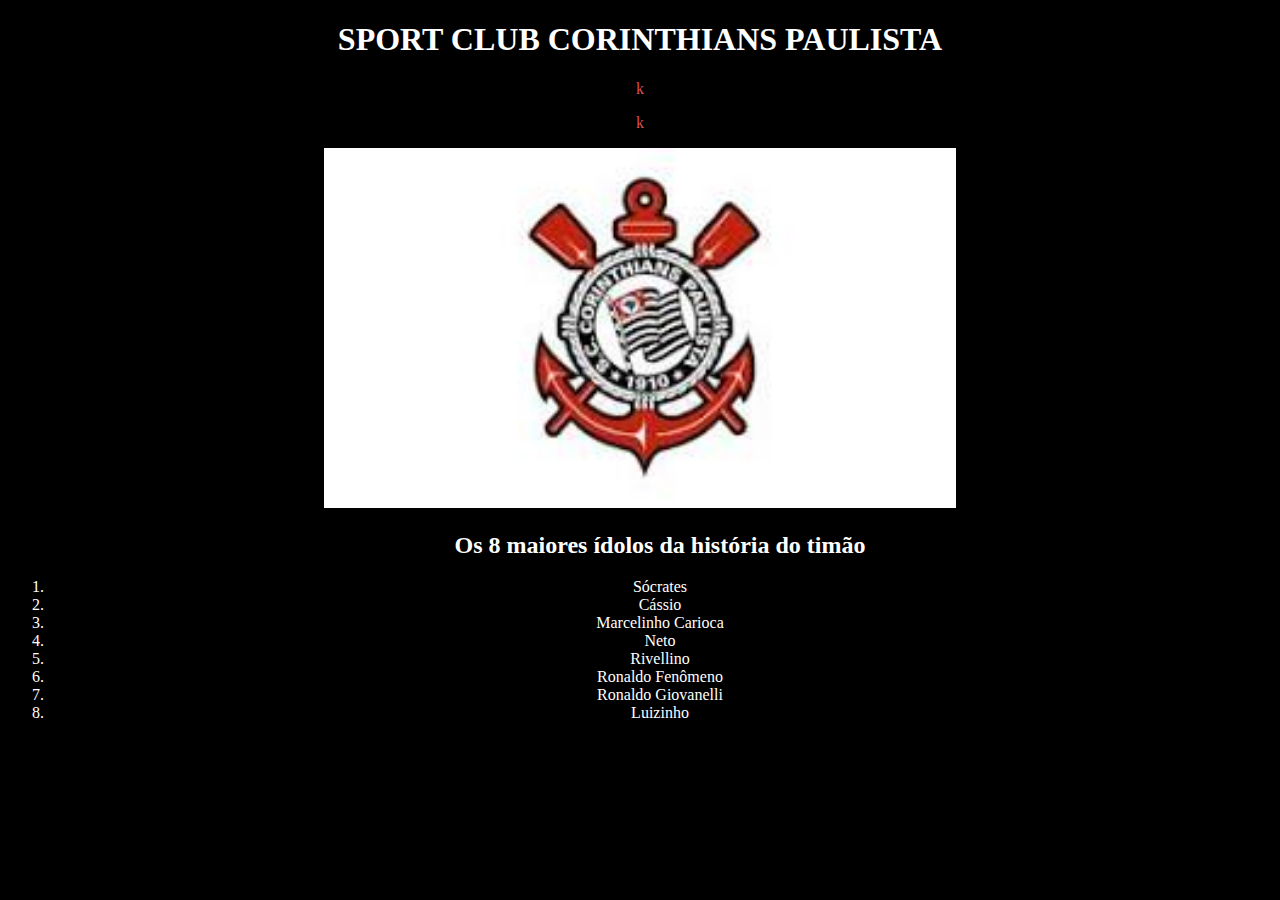
<file: index.html>
<!DOCTYPE html>
<html lang="en">
<head>
    <meta charset="UTF-8">
    <meta name="viewport" content="width=device-width, initial-scale=1.0">
    <title>Document</title>
    <link rel="stylesheet" href="style.css">
</head>
<body>
    <h1> <strong>SPORT CLUB CORINTHIANS PAULISTA</strong> </h1>
    <p>k</p>
    <p>k</p>
    <img class="img1" src="pedro.jpeg">
    <ol>
<h2>Os 8 maiores ídolos da história do timão</h2>
<li>Sócrates</li>
<li>Cássio</li>
<li>Marcelinho Carioca</li>
<li>Neto</li>
<li>Rivellino</li>
<li>Ronaldo Fenômeno</li>
<li>Ronaldo Giovanelli</li>
<li>Luizinho</li>
    </ol>
</body>
</html>
</file>
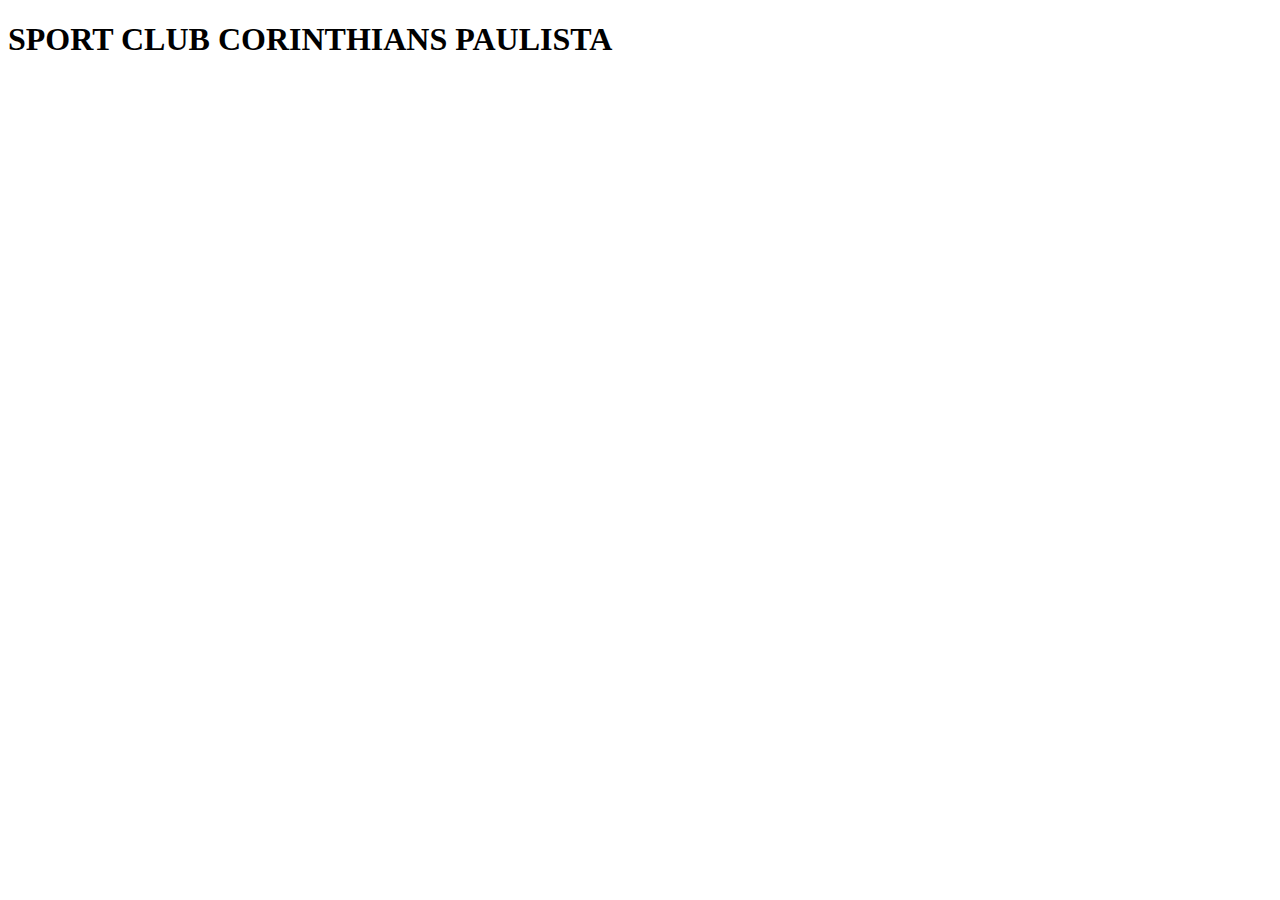
<file: pedro.html>
<!DOCTYPE html>
<html lang="en">
<head>
    <meta charset="UTF-8">
    <meta name="viewport" content="width=device-width, initial-scale=1.0">
    <title>Document</title>
</head>
<body>
    <h1> <strong>SPORT CLUB CORINTHIANS PAULISTA</strong> </h1>
    <p></p>
</body>
</html>
</file>
<file: style.css>
body {
    color:white;
    background: black;
    text-align: center;
}

p {
    color: rgb(218, 80, 80);
}
.img1 {
    width: 50%;
}
header {
    border: solid 2px white;
}
</file>
